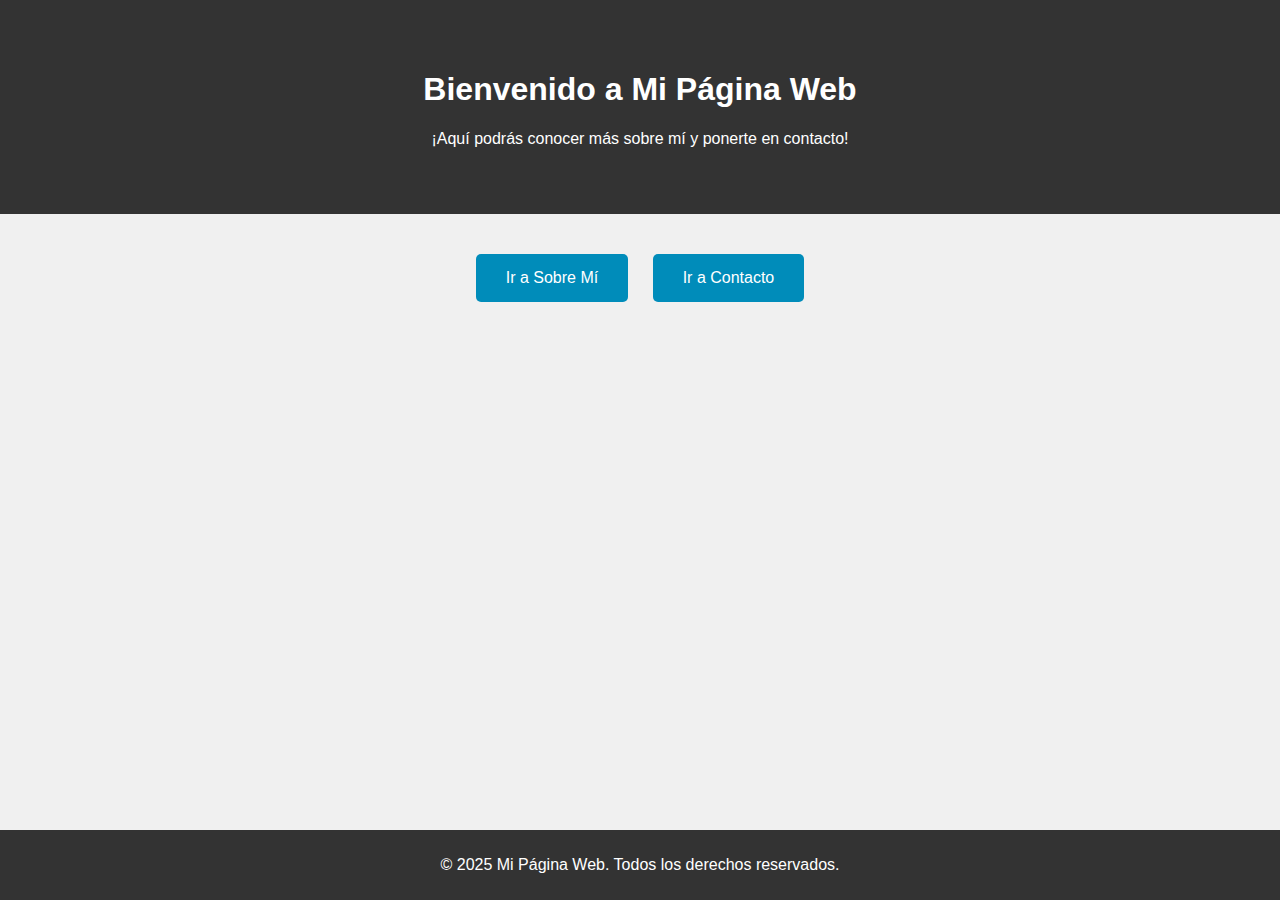
<file: templates/index.html>
<!DOCTYPE html>
<html lang="es">
<head>
    <meta charset="UTF-8">
    <meta name="viewport" content="width=device-width, initial-scale=1.0">
    <title>Mi Página Principal</title>
    <link rel="stylesheet" href="estilos.css">
</head>
<body>

    <!-- Sección de Introducción -->
    <header>
        <h1>Bienvenido a Mi Página Web</h1>
        <p>¡Aquí podrás conocer más sobre mí y ponerte en contacto!</p>
    </header>

    <!-- Sección de Botones de Navegación -->
    <div class="botones-navegacion">
        <a href="sobre-mi.html" class="boton">Ir a Sobre Mí</a>
        <a href="contacto.html" class="boton">Ir a Contacto</a>
    </div>

    <!-- Pie de página -->
    <footer>
        <p>&copy; 2025 Mi Página Web. Todos los derechos reservados.</p>
    </footer>

</body>
</html>
</file>
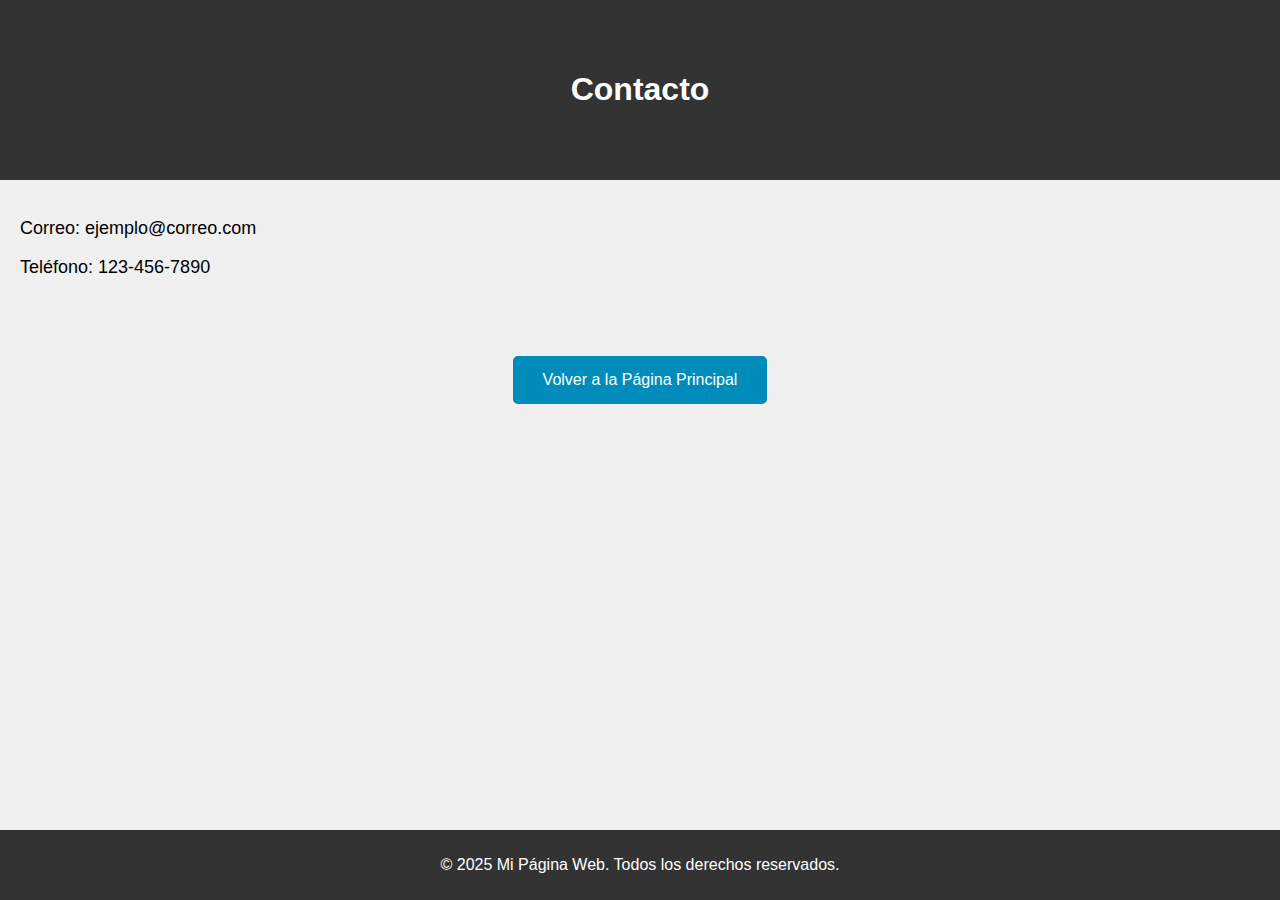
<file: templates/contacto.html>
<!DOCTYPE html>
<html lang="es">
<head>
    <meta charset="UTF-8">
    <meta name="viewport" content="width=device-width, initial-scale=1.0">
    <title>Contacto</title>
    <link rel="stylesheet" href="estilos.css">
</head>
<body>

    <!-- Sección de Contacto -->
    <header>
        <h1>Contacto</h1>
    </header>

    <section class="contacto">
        <p>Correo: ejemplo@correo.com</p>
        <p>Teléfono: 123-456-7890</p>
    </section>

    <!-- Botón de Regreso a la Página Principal -->
    <div class="botones-navegacion">
        <a href="index.html" class="boton">Volver a la Página Principal</a>
    </div>

    <!-- Pie de página -->
    <footer>
        <p>&copy; 2025 Mi Página Web. Todos los derechos reservados.</p>
    </footer>

</body>
</html>
</file>
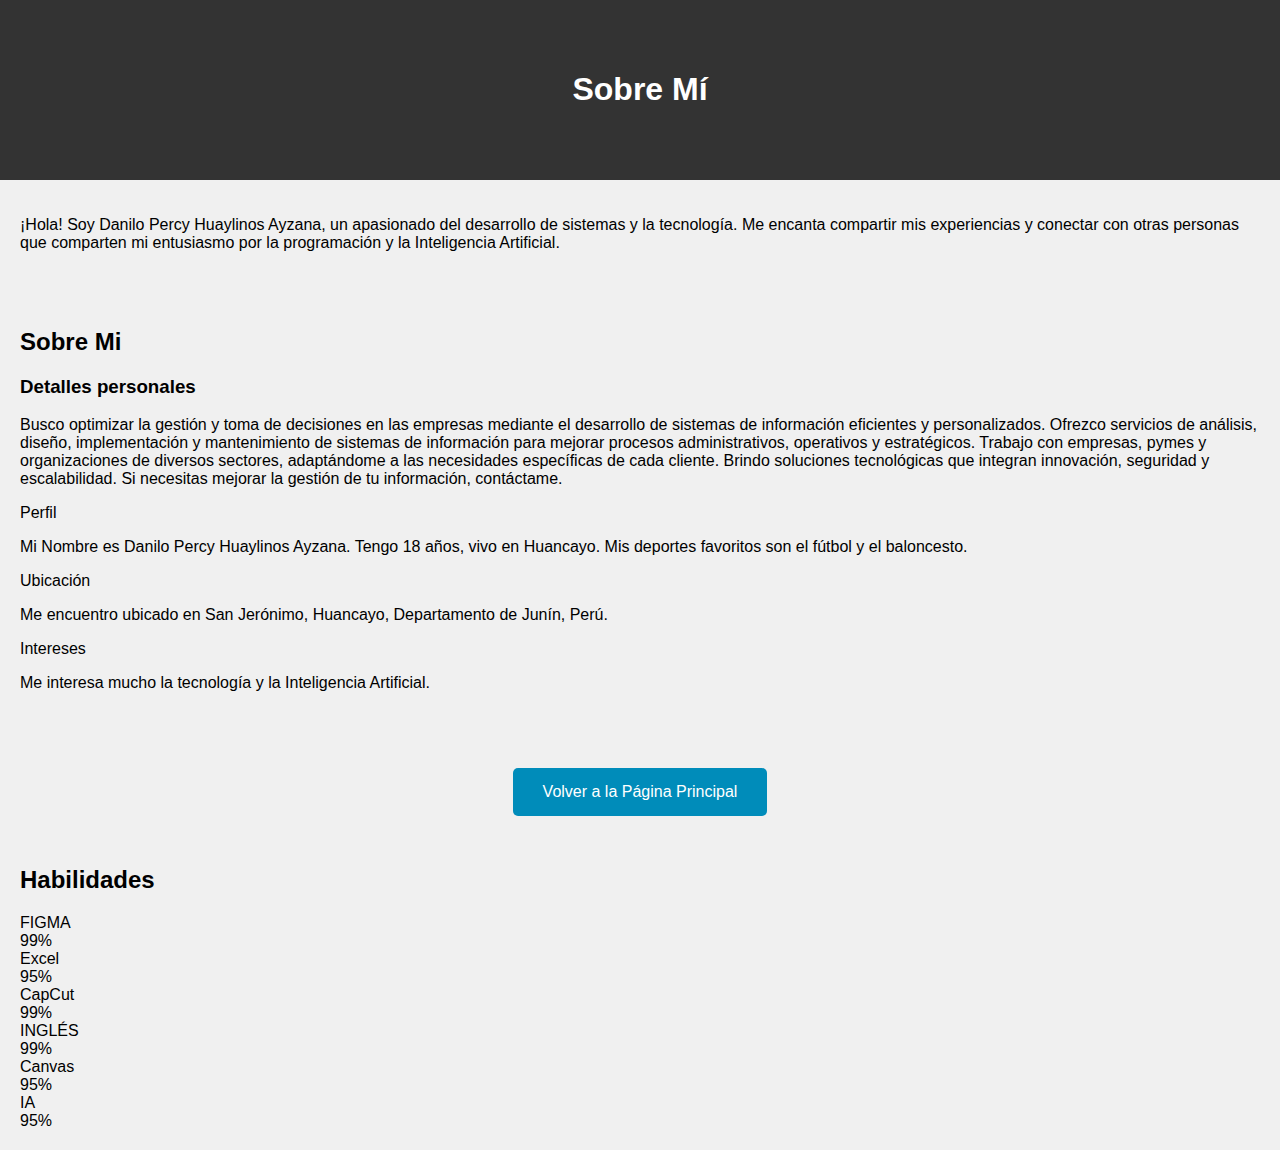
<file: templates/sobre_mi.html>
<!DOCTYPE html>
<html lang="es">
<head>
    <meta charset="UTF-8">
    <meta name="viewport" content="width=device-width, initial-scale=1.0">
    <title>Sobre Mí</title>
    <link rel="stylesheet" href="estilos.css">
</head>
<body>

    <!-- Ancla de inicio -->
    <div id="inicio"></div>

    <!-- Sección de Introducción -->
    <header>
        <h1>Sobre Mí</h1>
    </header>

    <!-- Información sobre ti -->
    <section>
        <p>¡Hola! Soy Danilo Percy Huaylinos Ayzana, un apasionado del desarrollo de sistemas y la tecnología. Me encanta compartir mis experiencias y conectar con otras personas que comparten mi entusiasmo por la programación y la Inteligencia Artificial.</p>
    </section>

    <!-- Sección "Sobre Mí" -->
    <section class="sobremi" id="sobremi">
        <div class="contenido-seccion">
            <h2 class="titulo-seccion">Sobre Mi</h2>
            <h3>Detalles personales</h3>

            <p class="especial">Busco optimizar la gestión y toma de decisiones en las empresas mediante el desarrollo de sistemas de información eficientes y personalizados. Ofrezco servicios de análisis, diseño, implementación y mantenimiento de sistemas de información para mejorar procesos administrativos, operativos y estratégicos. Trabajo con empresas, pymes y organizaciones de diversos sectores, adaptándome a las necesidades específicas de cada cliente. Brindo soluciones tecnológicas que integran innovación, seguridad y escalabilidad. Si necesitas mejorar la gestión de tu información, contáctame.</p>

            <div class="fila">
                <div class="col">
                    <i class="fa-solid fa-user"></i>
                    <span class="titulo detalle">Perfil</span>
                    <p>Mi Nombre es Danilo Percy Huaylinos Ayzana. Tengo 18 años, vivo en Huancayo. Mis deportes favoritos son el fútbol y el baloncesto.</p>
                </div>

                <div class="col">
                    <i class="fa-sharp fa-solid fa-location-dot"></i>
                    <span class="titulo detalle">Ubicación</span>
                    <p>Me encuentro ubicado en San Jerónimo, Huancayo, Departamento de Junín, Perú.</p>
                </div>

                <div class="col">
                    <i class="fa-solid fa-flag"></i>
                    <span class="titulo detalle">Intereses</span>
                    <p>Me interesa mucho la tecnología y la Inteligencia Artificial.</p>
                </div>
            </div>
        </div>
    </section>

    <div class="botones-navegacion">
        <a href="index.html" class="boton">Volver a la Página Principal</a>
    </div>
    <!-- Habilidades -->
    <section class="habilidades" id="habilidades">
        <div class="contenido-seccion">
            <h2 class="titulo-seccion">Habilidades</h2>
            
            <div class="fila">
                <div class="col">
                    <span>FIGMA</span>
                    <div class="cont-barra">
                        <div class="barra" id="adobe">
                            <div class="e"></div>
                        </div>
                    </div>
                    <span>99%</span>
                </div>
                <div class="col">
                    <span>Excel</span>
                    <div class="cont-barra">
                        <div class="barra" id="photoshop">
                            <div class="e"></div>
                        </div>
                    </div>
                    <span>95%</span>
                </div>
                <div class="col">
                    <span>CapCut</span>
                    <div class="cont-barra">
                        <div class="barra" id="corel">
                            <div class="e"></div>
                        </div>
                    </div>
                    <span>99%</span>
                </div>
                <div class="col">
                    <span>INGLÉS</span>
                    <div class="cont-barra">
                        <div class="barra" id="ingles">
                            <div class="e"></div>
                        </div>
                    </div>
                    <span>99%</span>
                </div>
                <div class="col">
                    <span>Canvas</span>
                    <div class="cont-barra">
                        <div class="barra" id="photoshop">
                            <div class="e"></div>
                        </div>
                    </div>
                    <span>95%</span>
                </div>
                <div class="col">
                    <span>IA</span>
                    <div class="cont-barra">
                        <div class="barra" id="IA">
                            <div class="e"></div>
                        </div>
                    </div>
                    <span>95%</span>
                </div>
            </div>
        </div>
    </section>

    <!-- Resumen -->
    <section class="resumen" id="
</file>
<file: templates/estilos.css>
/* Estilos generales */
body {
    font-family: Arial, sans-serif;
    margin: 0;
    padding: 0;
    background-color: #f0f0f0;
}

/* Estilo para el encabezado */
header {
    background-color: #333;
    color: white;
    text-align: center;
    padding: 50px 0;
}

/* Estilo para los botones */
.boton {
    display: inline-block;
    padding: 15px 30px;
    margin: 10px;
    background-color: #008CBA;
    color: white;
    text-decoration: none;
    font-size: 16px;
    border-radius: 5px;
    transition: background-color 0.3s;
}

.boton:hover {
    background-color: #005f73;
}

/* Estilo para los botones de navegación */
.botones-navegacion {
    text-align: center;
    margin-top: 30px;
}

/* Estilo para el pie de página */
footer {
    background-color: #333;
    color: white;
    text-align: center;
    padding: 10px 0;
    position: fixed;
    width: 100%;
    bottom: 0;
}

/* Estilo para las secciones */
section {
    padding: 20px;
}

/* Página de contacto */
.contacto p {
    font-size: 18px;
}
</file>
